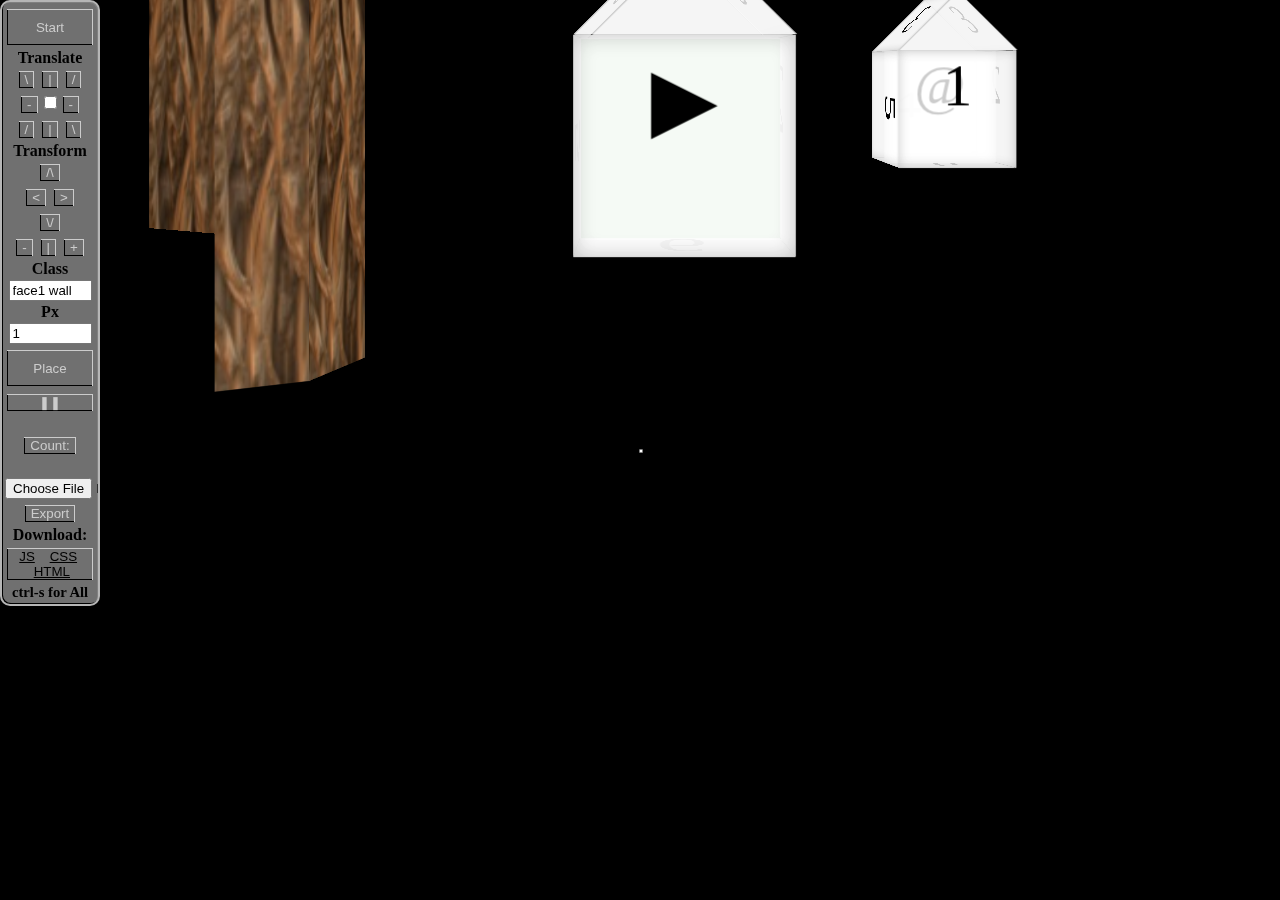
<file: In-Browser Unity/Edit.html>
<!DOCTYPE html>
<!-- saved from url=(0026)http://calebgeizer.com/3D/ -->
<html><head><meta http-equiv="Content-Type" content="text/html; charset=UTF-8">
  <meta charset="utf-8">
  <meta name="viewport" content="width=device-width">
  <title>3d Test</title>
  <link rel="stylesheet" href="styles/style.css">
  <style type="text/css">
body{background:#000000;font-family:calibri;}

#buttons{
	z-index: 2;
	position: absolute;
	width:90px;
	top: 0;
	border-radius:10px;
	overflow:none;
	border:2px solid rgba(200,200,200,.8);
	overflow:hidden;
	font-weight:bold;
}
#buttons input, #buttons button{
	margin: 2px 0 2px 0;
}
</style>

<script src="chrome-extension://fabjlaokbhaoehejcoblhahcekmogbom/assets/js/mtw.js"></script></head>
<!--

-->
<body>
<div id="aimer"></div>
<div id="buttons">
<button type="button" id="CtrlToggle" onclick="enterFP(this)" style="width:100%;height:40px;">Start</button>
<div style="text-align:center;">
<b>Translate</b><br>
<button type="button">\</button>
<button type="button" onclick=" edit(0,-1,0)">|</button>
<button type="button" onclick=" edit(0,0,-1)">/</button>
<br>
<button type="button" onclick=" edit(-1,0,0)">-</button>
<input type="checkbox" name="Rotate" value="Rotate" onclick="toggleRot(this.checked)">
<button type="button" onclick=" edit(1,0,0)">-</button>
<br>
<button type="button" onclick=" edit(0,0,1)">/</button>
<button type="button" onclick=" edit(0,1,0)">|</button>
<button type="button" >\</button>
<br>

Transform
<br>
<button type="button" onclick="resizeOpposite(0,1)">/\</button><br>
<button type="button" onclick="resizeOpposite(1,0)">&lt;</button>
<button type="button"  onclick="resize(1,0)">&gt;</button> <br>
<button type="button" onclick="resize(0,1)">\/</button><br>
<button type="button" onclick="multiResize('x')">-</button>
<button type="button" onclick="multiResize('y')">|</button>
<button type="button" onclick="multiResize('xy')">+</button><br>
</div>
 Class  <br><input type="text" id="classGiver" name="firstname" style="width:75px;" onBlur="onClassChange(this.value)" value="face1 wall"><br>
Px  <br><input type="text" name="firstname" style="width:75px;" onBlur="onIntChange(this.value)" value="1"> <br>


<button type="button" onclick="insert()" style="width:100%;height:40px;">Place</button><br>

<button type="button" onclick="pause(this)" style="width:100%;">&#10074&#10074</button>
<br><br>
<button type="button" onclick="countthis()">Count:<div id="divcount" style="display:inherit;"></div></button><br><br>


<input type="file" onchange="importTxt(this)"/><br>
<a download="code.txt"><button type="button" onclick="exportTxt(this)">Export</button></a>
<br>
<b>Download:</b><br><button><a style="color:black;" href="JS/script.js" download>JS</a> &nbsp  &nbsp<a style="color:black;" href="styles/style.css" download>CSS</a>&nbsp  &nbsp<a style="color:black;" href="Index.html" download>HTML</a></button><br><div style="font-size:11pt;">ctrl-s for All</div>

</div>







  <div style="margin-top: 158px;">
    <div id="stage" style="">
      <div class="origin" id="position" style="">
        <div class="origin" id="spinner" style="">
          <!-- START OF OBJECTS -->

          <!-- GROUND -->
          <div class="face6" style="width: 1700px;height: 1980px;-webkit-transform: rotateX(-90deg) translateZ(100px)translateX(-608px)translateY(200px);background: url(http://www.rorysimka.com/images/Scn-Courtyard-GTex.jpg);margin-top: -880px;"></div>

          <!-- TREE -->
                <div class="shape cylinder-1 cyl-1" style="left:360%; margin-top:337% !important; z-index:1;">
            <div class="face side s0">
              <div class="photon-shader" style="background-color: rgba(255, 255, 255, 0.0431373);"></div>
            </div>
            <div class="face side s1">
              <div class="photon-shader" style="background-color: rgba(0, 0, 0, 0.0509804);"></div>
            </div>
            <div class="face side s2">
              <div class="photon-shader" style="background-color: rgba(0, 0, 0, 0.258824);"></div>
            </div>
            <div class="face side s3">
              <div class="photon-shader" style="background-color: rgba(0, 0, 0, 0.470588);"></div>
            </div>
            <div class="face side s4">
              <div class="photon-shader" style="background-color: rgba(0, 0, 0, 0.647059);"></div>
            </div>
            <div class="face side s5">
              <div class="photon-shader" style="background-color: rgba(0, 0, 0, 0.54902);"></div>
            </div>
            <div class="face side s6">
              <div class="photon-shader" style="background-color: rgba(0, 0, 0, 0.341176);"></div>
            </div>
            <div class="face side s7">
              <div class="photon-shader" style="background-color: rgba(0, 0, 0, 0.12549);"></div>
            </div>
                </div>


                <div class="group">
                  <div class="face1 wall"></div>
                </div>

                <!-- HOUSE -->
          <div class="base zero" style="width: 200px; height: 200px;">

            <div id="avatar">@</div> 

            <div class="face1 wall">
              <div id="start" onclick="enterFP(this)">►</div>
            </div> 

            <div class="face2">2</div> 
            <div class="face3" style=" -webkit-transform: rotateY(-90deg)rotateX(-45deg)translateZ(-121px)translateY(-50px)translateX(0px);">3</div> 
            <div class="face3" style=" -webkit-transform: rotateY(90deg)rotateX(-45deg)translateZ(-121px)translateY(-50px)translateX(0px);">3</div> 
            <div class="face4">4</div> 
            <div class="face5">5</div> 
            <div class="face6">6</div> 
            <div class="face7">7</div> 
            <div class="face8">8</div>
          </div>

          <!-- HOUSE -->
          <div class="base" style="-webkit-transform: translateX(500px) translateY(0px) translateZ(-800px) rotateX(0deg); transform: translateX(500px) translateY(0px) translateZ(-800px) rotateX(0deg); width: 200px; height: 200px;">
            <div id="avatar">@</div> 

            <div class="face1 wall">1</div> 
            <div class="face2">2</div> 
            <div class="face3" style=" -webkit-transform: rotateY(-90deg)rotateX(-45deg)translateZ(-121px)translateY(-50px)translateX(0px);">3</div> 
            <div class="face3" style=" -webkit-transform: rotateY(90deg)rotateX(-45deg)translateZ(-121px)translateY(-50px)translateX(0px);">3</div> 
            <div class="face4">4</div> 
            <div class="face5">5</div> 
            <div class="face6">6</div> 
            <div class="face7">7</div> 
            <div class="face8">8</div>
          </div>

          <div class="arrows" id="movable">
            <div class="arrow" id="left" style="-webkit-transform: translateX(-27px) translateY(0px) translateZ(0px) rotateZ(0deg) rotateY(90deg) rotateX(0deg); width: 50px; height: inherit;z-index: 1;" data-x="669" data-y="70" data-z="84" data-rx="0" data-ry="0" data-rz="0" data-height="60" data-width="140"></div>
            <div class="arrow" id="right" style="-webkit-transform: translateX(177px) translateY(0px) translateZ(0px) rotateZ(0deg) rotateY(90deg) rotateX(0deg); width: 50px; height: inherit;z-index: 1;" data-x="669" data-y="70" data-z="84" data-rx="0" data-ry="0" data-rz="0" data-height="60" data-width="140"></div>
            <div class="arrow" id="up" style="-webkit-transform: translateX(77px) translateY(-100px) translateZ(0px) rotateZ(90deg) rotateY(0deg) rotateX(0deg); width: 50px; height: inherit;z-index: 1;" data-x="669" data-y="70" data-z="84" data-rx="0" data-ry="0" data-rz="0" data-height="60" data-width="140"></div>
            <div class="arrow" id="down" style="-webkit-transform: translateX(77px) translateY(100px) translateZ(0px) rotateZ(90deg) rotateY(0deg) rotateX(0deg); width: 50px; height: inherit;z-index: 1;" data-x="669" data-y="70" data-z="84" data-rx="0" data-ry="0" data-rz="0" data-height="60" data-width="140"></div>
            <div class="arrow" id="fwd" style="-webkit-transform: translateX(77px) translateY(0px) translateZ(40px) rotateZ(90deg) rotateY(0deg) rotateX(0deg); width: 50px; height: inherit;z-index: 1;" data-x="669" data-y="70" data-z="84" data-rx="0" data-ry="0" data-rz="0" data-height="60" data-width="140"></div>
            <div class="arrow" id="back" style="-webkit-transform: translateX(77px) translateY(0px) translateZ(-40px) rotateZ(90deg) rotateY(0deg) rotateX(0deg); width: 50px; height: inherit;z-index: 1;" data-x="669" data-y="70" data-z="84" data-rx="0" data-ry="0" data-rz="0" data-height="60" data-width="140"></div>

          </div>

          <!-- END OF OBJECTS -->
        </div>
      </div>
    </div>
    <script type="text/javascript" src="JS/script.js"></script>
  </div>

  <div class="pnt-on-image-wrapper" style="display: none;">
    <div class="pnt-on-image">
      <div class="pnticn pnticn-logo pnticnlarge"></div>
      <div class="pnt-onimg-text">Point</div>
    </div>
  </div>
</body>
</html>
</file>
<file: In-Browser Unity/styles/style.css>
body {
  background: #b0d4e3;
  /* Old browsers */
  background: linear-gradient(#b0d4e3, #88bacf);
  /* W3C */
  background-repeat: no-repeat;
  background-size: cover;
  height: 600px;
  overflow: hidden; }

body{background:#000000;font-family:calibri;}

.origin{
	-webkit-transform-origin: 60px 30px 1000px; 
}


#stage{
	width: 120px;
	height: 120px;
	-webkit-perspective: 1000px;
	margin: auto;
	margin-top: -150px;
}

#position{
	-webkit-transform: translateZ(0px) translateX(0px) translateY(30px) rotateZ(0deg) rotateX(0deg); 
	transform: translateZ(0px) translateX(0px) translateY(30px) rotateZ(0deg) rotateX(0deg);
}

#spinner{
	-webkit-transform: rotateY(0deg); transform: rotateY(0deg);
}

#spinner div{
	width:200px;
	height:200px;
	position: absolute;
	background: rgba(255,255,255,0.8);
	box-shadow: inset 0 0 20px rgba(0,0,0,0.2);
	text-align: center;
	line-height: 120px;
	font-size: 100px;
}

#aimer{
	position:fixed;
	left:50%;
	top:50%;
	width:2px;
	height:2px;
	border-radius:1px;
	margin:-1px 0 0 -1px;
	pointer-events:none;
	border:1px solid grey;
	background:white;
	z-index:2;
}

#spinner .face1 { -webkit-transform: translateZ(100px);  transform: translateZ(100px);}
#spinner .face2 {-webkit-transform: rotateY(90deg) translateZ(100px); transform: rotateY(90deg) translateZ(100px);}
#spinner .face3 {height: 141px; width: 200px;}
#spinner .face4 { -webkit-transform: rotateY(180deg) rotateZ(90deg) translateZ(100px);transform: rotateY(180deg) rotateZ(90deg) translateZ(100px); }
#spinner .face5 { -webkit-transform: rotateY(-90deg) rotateZ(90deg) translateZ(100px);transform: rotateY(-90deg) rotateZ(90deg) translateZ(100px);}
#spinner .face6 { -webkit-transform: rotateX(-90deg) translateZ(100px);transform: rotateX(-90deg) translateZ(100px);}
#spinner .face7 {
	border-left: 99px solid rgba(255,255,255,0.8);width: 0;height: 0;
	border-top: 100px solid transparent;border-bottom: 100px solid transparent;
	-webkit-transform: translateZ(100px)translateY(-150px)translateX(52px)rotateZ(270deg);transform: translateZ(100px)translateY(-150px)translateX(52px)rotateZ(270deg);
	background: transparent;
}
#spinner .face8 {
	border-left: 99px solid rgba(255,255,255,0.8);width: 0;height: 0;
	border-top: 100px solid transparent;border-bottom: 100px solid transparent;
	-webkit-transform: translateZ(-100px)translateY(-150px)translateX(52px)rotateZ(270deg);transform: translateZ(-100px)translateY(-150px)translateX(52px)rotateZ(270deg);
	background: transparent;
}

@-webkit-keyframes spincube {
	from,to  {                                                    }
	16%      { -webkit-transform: rotateY(-90deg);   transform: rotateY(-90deg);                }
	33%      { -webkit-transform: rotateY(-90deg) rotateZ(90deg);transform: rotateY(-90deg) rotateZ(90deg); }
	50%      { -webkit-transform: rotateY(-180deg) rotateZ(90deg);transform: rotateY(-180deg) rotateZ(90deg); }
	66%      { -webkit-transform: rotateY(90deg) rotateX(90deg);transform: rotateY(90deg) rotateX(90deg);  }
	83%      { -webkit-transform: rotateX(90deg);transform: rotateX(90deg);                 }
}

#spinner, #position, .base {
	-webkit-animation-iteration-count: infinite;animation-iteration-count: infinite;
	-webkit-transform-style: preserve-3d;transform-style: preserve-3d;
	-webkit-transform-origin: 60px 60px 0;transform-origin: 60px 60px 0;
	-webkit-transform: rotateX(0deg)rotatey(0deg)translateX(-161px)translateY(4px)translateZ(268px);
	transform: rotateX(0deg)rotatey(0deg)translateX(-161px)translateY(4px)translateZ(268px);
}

.group {
	width:200px;
	height:200px;
	position: absolute;
	background: rgba(255,255,255,0.8);
	box-shadow: inset 0 0 20px rgba(0,0,0,0.2);
	text-align: center;
	line-height: 120px;
	font-size: 100px;
	top: 50%;
	width: 0;
	height: 0;
	-webkit-transform-origin: 50%;
}

/* /!\ You need to add vendor prefixes in order to render the CSS properly (or simply use http://leaverou.github.io/prefixfree/) /!\ */ 
#tridiv {
	-webkit-perspective: 800px;
	position: absolute;
	overflow: hidden;
	width: 100%;
	height: 100%;
	background: transparent;
	font-size: 100%;
}
.face {
  box-shadow: inset 0 0 0 1px rgba(0, 0, 0, 0.4);
}
.scene, .shape, .face, .face-wrapper, .cr {
	position: absolute;
	-webkit-transform-style: preserve-3d;
}
.scene {
	width: 80em;
	height: 400px;
	top: 50%;
	left: 50%;
	margin: -40em 0 0 -40em;
}
.shape {
	top: 50%;
	width: 0;
	height: 0;
	-webkit-transform-origin: 50%;
}
.face, .face-wrapper {
	overflow: hidden;
	-webkit-transform-origin: 0 0;
	backface-visibility: hidden;
	/* hidden by default, prevent blinking and other weird rendering glitchs */
}
.face {
	background-size: 100% 100%!important;
	background-position: center;
	background: url(../img/ecorce_arbre_honduras.jpg) !important;
}
.face-wrapper .face {
	left: 100%;
	width: 100%;
	height: 100%
}

.photon-shader {
	position: absolute;
	left: 0;
	top: 0;
	width: 100%;
	height: 100%!important;
	z-index: 1;
}
.side {
	left: 50%;
	height:300px !important;
}
.cr, .cr .side {
	height: 100%;
}

/* .cyl-1 styles */
.cyl-1 {
	-webkit-transform:translate3D(-400px, -500px, 400px) rotateX(0deg) rotateY(0deg) rotateZ(0deg);
	opacity:1;
	width:200px !important;
	height:400px !important ;
	margin:3em 0 0 -3em !important;
	position: absolute !important;
	border: none !important;
	background: none !important;
	box-shadow: none !important;
	text-align: center;
	line-height: 120px;
	font-size: 100px;
}
.cyl-1 .tp, .cyl-1 .bm {
	width:6em;
	height:400px;
}
.cyl-1 .side {
	width:2.5102813742385703em;
	height:400px;
}
.cyl-1 .s0 {
	-webkit-transform: rotateY(22.5deg) translate3D(-50%, 0, 0.58em); width: 49px !important;
}
.cyl-1 .s1 {
	-webkit-transform: rotateY(67.5deg) translate3D(-50%, 0, 0.58em); width: 49px !important;
}
.cyl-1 .s2 {
	-webkit-transform: rotateY(112.5deg) translate3D(-50%, 0, 0.58em); width: 49px !important;
}
.cyl-1 .s3 {
	-webkit-transform: rotateY(157.5deg) translate3D(-50%, 0, 0.58em); width: 49px !important;
}
.cyl-1 .s4 {
	-webkit-transform: rotateY(202.5deg) translate3D(-50%, 0, 0.58em); width: 49px !important;
}
.cyl-1 .s5 {
	-webkit-transform: rotateY(247.5deg) translate3D(-50%, 0, 0.58em); width: 49px !important;
}
.cyl-1 .s6 {
	-webkit-transform: rotateY(292.5deg) translate3D(-50%, 0, 0.58em); width: 49px !important;
}
.cyl-1 .s7 {
	-webkit-transform: rotateY(337.5deg) translate3D(-50%, 0, 0.58em); width: 49px !important;
}
.cyl-1 .face, .cyl-1 .side {
	background-color:#FFFFFF;
}
#sidebar{
    z-index: 2;
    position: absolute;
    height: 100%;
    width: auto;
    top: 25px;
    margin-left: -8px;
    padding: 3px;
    text-align: center;
    background: #707070;
    box-shadow: grey inset -1px 1px 0px, black inset 1px -1px 0px;
    overflow: hidden;
    font-weight: bold;
}
#buttons{
    z-index: 2;
    position: absolute;
    width: 100%;
    height: auto;
    top: 0;
    margin-left: -8px;
    padding: 3px;
    text-align: center;
    background: #707070;
    box-shadow: grey inset -1px 1px 0px, black inset 1px -1px 0px;
    overflow: hidden;
    font-weight: bold;
}
button{
	margin: auto;
    text-align: center;
    background-color: rgba(0,0,0,0);
    color: #cccccc;
    box-shadow: #cccccc inset -1px 1px 0px, black inset 1px -1px 0px 0px;
    border-color: rgba(0,0,0,0);
}
.right {
    right: 0px !important;
    width: 190px !important;
    background-color:  #4c4c4c !important;
    text-align:  left !important;
    box-shadow: grey inset 0px 1px 0px, black inset 0px -1px 0px !important;
}
#select {
    text-align: left;
    color: white;
    font-weight: 100;
    margin: 0px -2px 0px -2px;
    border: 0px;
    background-color: #707070;
    box-shadow: #cccccc inset 0px 1px 0px, black inset 1px 0px 0px 0px;
}
#buttons button{
	margin: 0px 6px 0px 8px;
}

.zero{
	-webkit-transform: translateX(0px) translateY(0px) translateZ(0px) rotateX(0deg); 
	transform: translateX(0px) translateY(0px) translateZ(0px) rotateX(0deg);
}

.arrow{
	background:rgba(0,0,0,0)!important;
	border: none;
	box-shadow: none !important;
	display: block;
}
.arrow:hover,.arrow:active{
	background:black !important;
}

#movable {
	-webkit-animation-iteration-count: infinite;animation-iteration-count: infinite;
	-webkit-transform-style: preserve-3d;transform-style: preserve-3d;
    position: absolute;
    /*z-index: 9;*/
}

.arrows{
    background-color: green !important;
    border: 1px solid #d3d3d3 !important;
}

.move{	
    cursor: move;
    z-index: 10;
}

#up:hover{
	background:white!important;
}

#down:hover{
	background:white!important;
}
</file>
